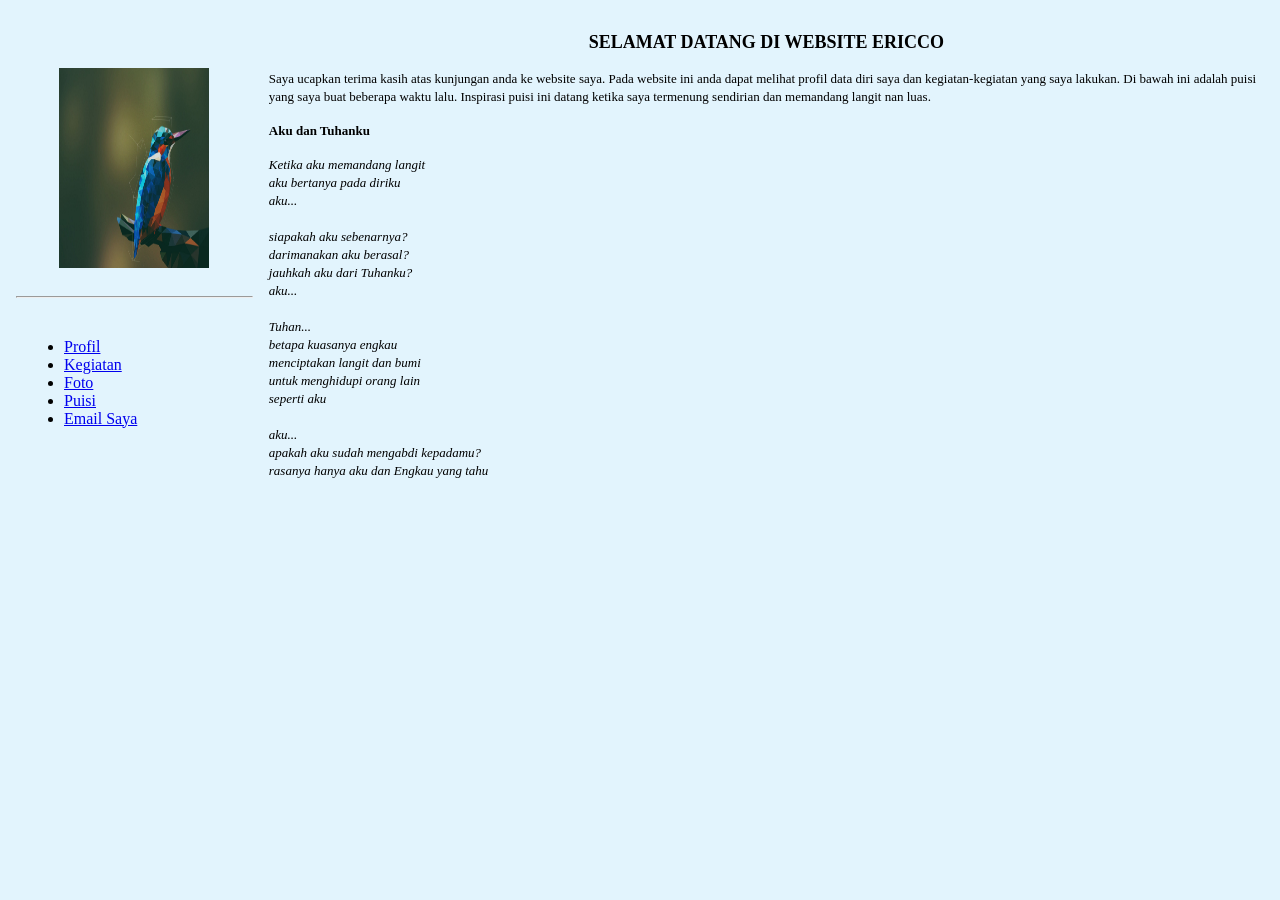
<file: BAB 3/index.html>
<!DOCTYPE html>
<html lang="en">
<head>
    <meta charset="UTF-8">
    <title>Website Ericco</title>
</head>
<body bgcolor="#E2F4FD">
<font face="verdana">
    <table cellpadding="8" style="border-collapse: collapse;"width="100%">
        <tr>
            <td width="20%">
                <table style="border-collapse: collapse;" width="100%" cellpadding="8">
                    <tr>
                        <td align="center">
                            <img src="gambar/1.jpg" height="200px" width="150px" style="border: 1;">
                        </td>
                    </tr>
                </table>
                <p><hr></p>
                <table style="border-collapse: collapse;" width="100%" cellpadding="8">
                    <tr>
                        <td>
                            <ul>
                                <li><a href="profil.html">Profil</a></li>
                                <li><a href="kegiatan.html">Kegiatan</a></li>
                                <li><a href="foto.html">Foto</a></li>
                                <li><a href="puisi.html">Puisi</a></li>
                                <li><a href="mailto: gericcoj20@gmail.com">Email Saya</a></li>
                            </ul>
                        </td>
                    </tr>
                </table>
            </td>
            <td valign="top">
                <p style="text-align: center;"><font size="4"><b>SELAMAT DATANG DI WEBSITE ERICCO </font></b></p>
                <p><font size="2">Saya ucapkan terima kasih atas kunjungan anda ke website saya. Pada website ini anda dapat melihat profil data diri saya dan kegiatan-kegiatan yang saya lakukan.
                    Di bawah ini adalah puisi yang saya buat beberapa waktu lalu. Inspirasi puisi ini datang ketika saya termenung sendirian dan memandang langit nan luas.
                </font></p>
                <p><font size="2"><b>Aku dan Tuhanku</font></b></p>
                <p><font size="2">
                    <i>
                        Ketika aku memandang langit <br>
                        aku bertanya pada diriku <br>
                        aku... <br> <br>
                        siapakah aku sebenarnya? <br>
                        darimanakan aku berasal? <br>
                        jauhkah aku dari Tuhanku? <br>
                        aku...<br><br>
                        Tuhan...<br>
                        betapa kuasanya engkau <br>
                        menciptakan langit dan bumi<br>
                        untuk menghidupi orang lain<br>
                        seperti aku<br><br>
                        aku...<br>
                        apakah aku sudah mengabdi kepadamu?<br>
                        rasanya hanya aku dan Engkau yang tahu<br>
                    </i>
                </font></p>

            </td>
        </tr>
    </table>
</font>
</body>
</html>
</file>
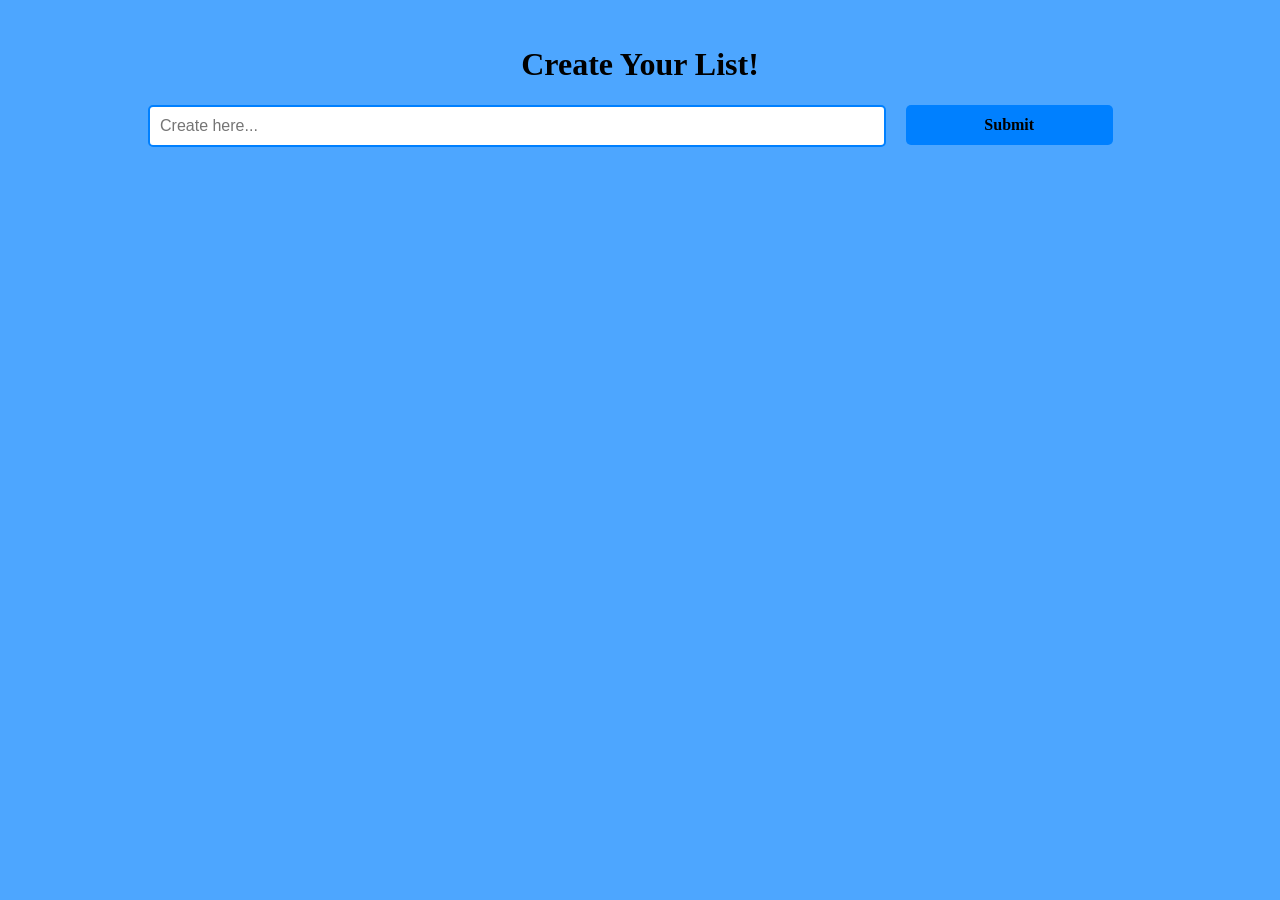
<file: tugas todolist/index.html>
<html>
    <head>
        <title>To Do List</title>
        <style type="text/css">
body{
  background-color: #4da6ff;
  margin: auto 0;
}


ul{
  margin: 0;
  padding: 0;
}
ul li{
  cursor: pointer;
  position: relative;
  padding: 12px 8px 12px 40px;
  list-style-type: none;
  background:#b3d9ff;
  font-size: 18px;
  transition: 0.2s;
  border: 1px solid #0080ff;
  border-radius: 5px;
}
ul li:hover{
  background:#80bfff;
}


.close{
  position: absolute;
  right: 0;
  top: 0;
  padding: 12px 16px 12px 16px;
}
.close:hover{
  background-color:#0066cc ;
  color: white;
}
.header{
  padding: 25px 25px;
  text-align: center;
}
.header:after{
  content: "";
  display: table;
  clear: both;
}
input{
  margin: 0;
  border: 2px solid #0080ff;
  width: 60%;
  padding: 10px;
  float: left;
  margin-left: 10%;
  font-size: 16px;
  border-radius: 5px;
}
.submit{
  padding: 11px;
  width: 15%;
  background: #0080ff;
  float: left;
  margin-left: 20px;
  text-align: center;
  font-size: 16px;
  cursor: pointer;
  transition: 0.3s;
  border-radius: 5px;
}
.submit:hover{
  background-color: #0066cc;
}
</style>
    </head>
    <body>
<div class="container">
	<div class="header">
    	<h1>Create Your List!</h1>
    	<input type="text" id="txt_add" placeholder="Create here...">
    	<span onclick="newElement()" class="submit"><b>Submit</b></span>
  	</div>
  	<ul id="ul_list">
  	</ul>
</div>

<script>
	var myNodelist = document.getElementsByTagName("LI");
	var i;
	for (i = 0; i < myNodelist.length; i++) {
  		var span = document.createElement("SPAN");
  		var txt = document.createTextNode("\u00D7");
  		span.className = "close";
  		span.appendChild(txt);
  		myNodelist[i].appendChild(span);
	}
	var close = document.getElementsByClassName("close");
	var i;
	for (i = 0; i < close.length; i++) {
  		close[i].onclick = function() {
    		var div = this.parentElement;
    		div.style.display = "none";
  		}
	}
	var list = document.querySelector('ul');
	list.addEventListener('click', function(ev) {
  		if (ev.target.tagName === 'LI') {
    		ev.target.classList.toggle('checked');
  		}
	}, false);
	function newElement() {
  		var li = document.createElement("li");
  		var inputValue = document.getElementById("txt_add").value;
  		var t = document.createTextNode(inputValue);
  		li.appendChild(t);
  		if (inputValue === '') {
    		alert("Please Input Your List!");
  		} else {
    		document.getElementById("ul_list").appendChild(li);
  		}
	document.getElementById("txt_add").value = "";
	var span = document.createElement("SPAN");
	var txt = document.createTextNode("\u00D7");
	span.className = "close";
	span.appendChild(txt);
	li.appendChild(span);

  	for (i = 0; i < close.length; i++) {
	  close[i].onclick = function() {
      	var div = this.parentElement;
      	div.style.display = "none";
    	}
	}
}
</script>
</body>
</html>
</file>
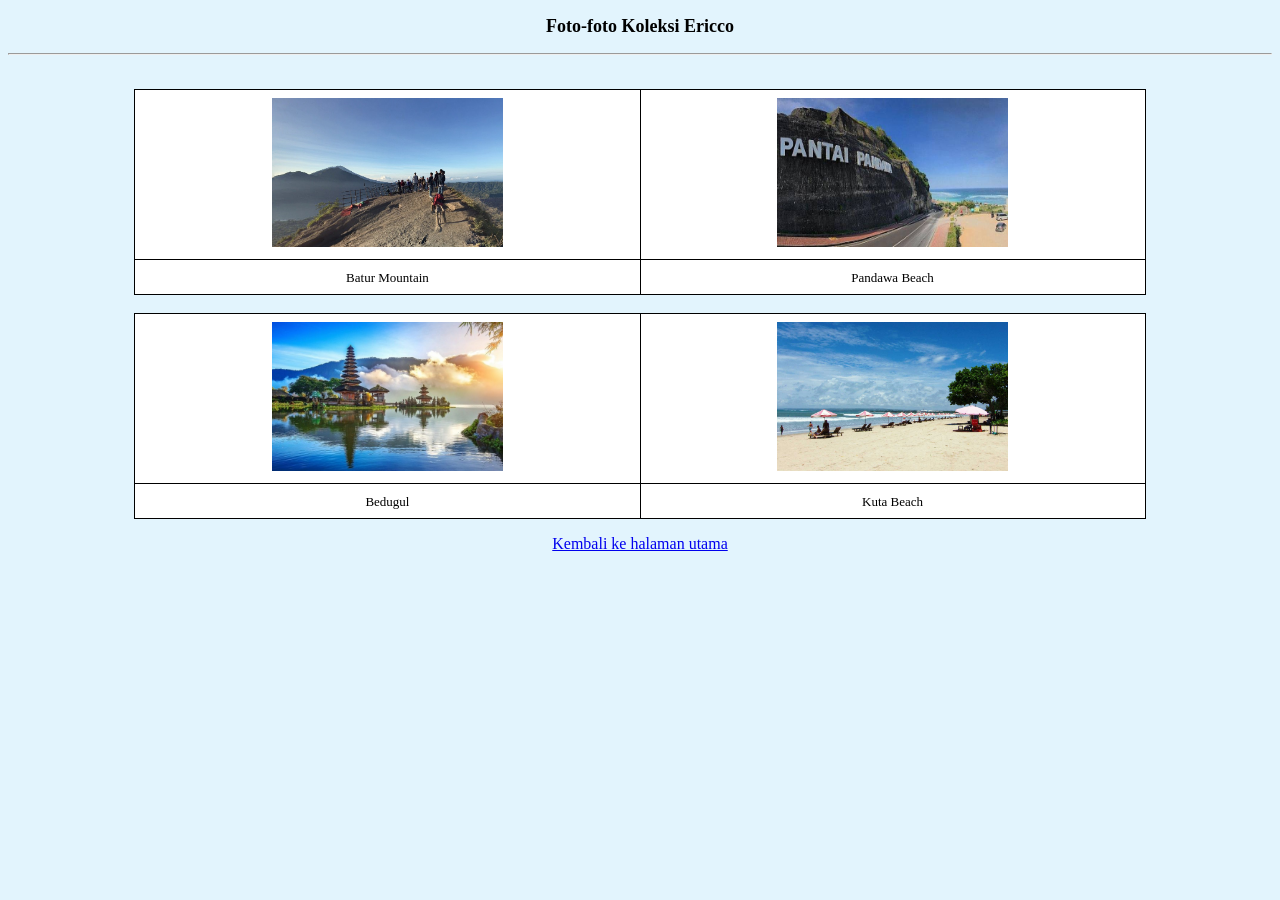
<file: BAB 3/foto.html>
<!DOCTYPE html>
<html lang="en">
<head>
    <meta charset="UTF-8">
    <title>Foto-Foto</title>
</head>
<body bgcolor="#E2F4FD">
<font face="verdana">
    <p style="text-align: center;"><font size="4"><b>Foto-foto Koleksi Ericco</b></font><hr></p><br> 
    <center>
        <table border="1" width="80%" cellpadding="8" bordercolor="black" style="border-collapse: collapse; border-color: black; background-color: white;" >
            <tr>
                <td align="center"><img src="gambar/batur.jpg" height="149px" width="231px"></td>
                <td align="center"><img src="gambar/pandawa.jpg" height="149px" width="231px"></td>
            </tr>
            <tr>
                <td align="center"><font size="2">Batur Mountain</font></td>
                <td align="center"><font size="2">Pandawa Beach</font></td>
            </tr>
        </table>
    </center>
    <br>
    <center>
        <table cellpadding="8" border="1" style="border-collapse: collapse; background-color: white;" width="80%" bordercolor="black">
            <tr>
                <td align="center"><img src="gambar/bedugul.jpg" height="149px" width="231px"></td>
                <td align="center"><img src="gambar/kuta.jpg" height="149px" width="231px"></td>
            </tr>
            <tr>
                <td align="center"><font size="2">Bedugul</font></td>
                <td align="center"><font size="2">Kuta Beach</font></td>
            </tr>
        </table>
        <p><a href="index.html">Kembali ke halaman utama</a></p>
    </center>
</font>
</body>
</html>
</file>
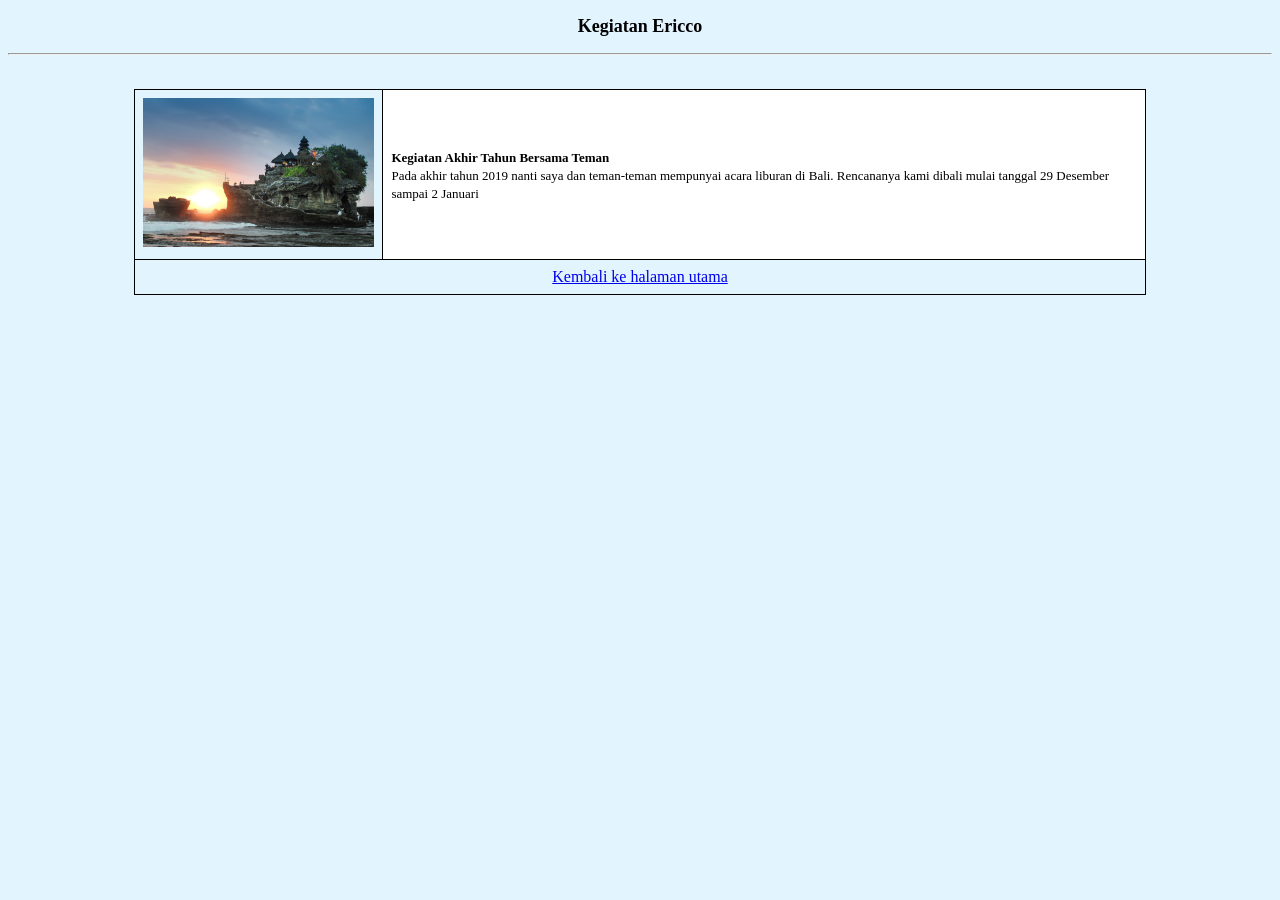
<file: BAB 3/kegiatan.html>
<!DOCTYPE html>
<html lang="en">
<head>
    <meta charset="UTF-8">
    <title>Kegiatan Ericco</title>
</head>
<body bgcolor="#E2F4FD">
    <font face="verdana">
    <p style="text-align: center;"><font size="4"><b>Kegiatan Ericco</b></font><hr></p><br> 
    <center>
        <table border="1" width="80%" cellpadding="8" bordercolor="black" style="border-collapse: collapse; border-color: black;">
            <tr>
                <td><img src="gambar/2.jpg" height="149" width="231"></td>
                <td bgcolor="white"><font size="2"><b>Kegiatan Akhir Tahun Bersama Teman</b><br>Pada akhir tahun 2019 nanti saya dan teman-teman mempunyai acara liburan di Bali. Rencananya kami dibali mulai tanggal 29 Desember sampai 2 Januari</font></td>
            </tr>
            <tr>
                <td colspan="2" align="center"><a href="index.html">Kembali ke halaman utama</a></td>
            </tr>

        </table>
    </center>
    </font>    
</body>
</html>
</file>
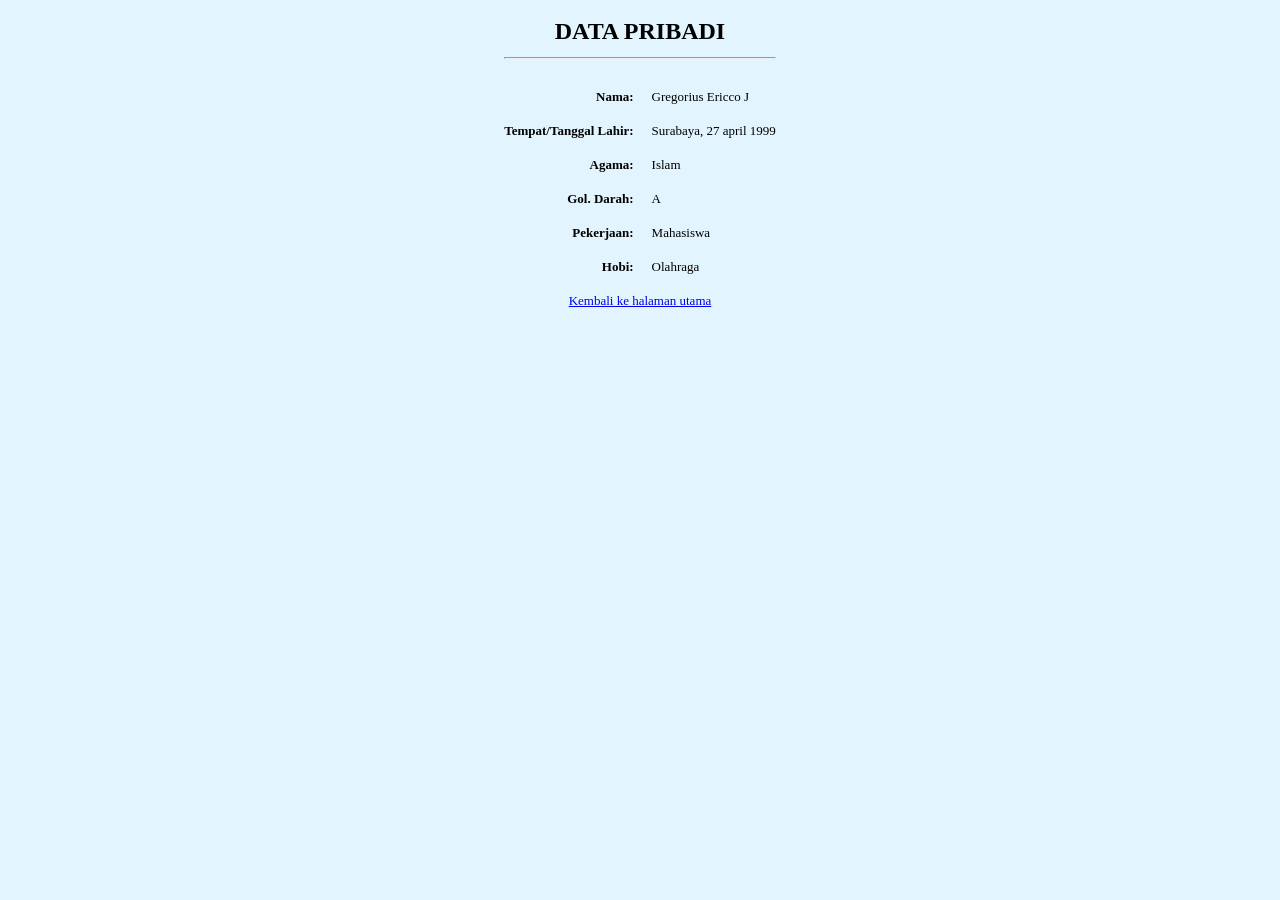
<file: BAB 3/profil.html>
<!DOCTYPE html>
<html lang="en">
<head>
    <meta charset="UTF-8">
    <title>Profil Ericco</title>
</head>
<body bgcolor="#E2F4FD">
<font face="verdana" size="2">
    <table cellpadding="8" align="center">
        <tr>
            <td colspan="2" align="center" style="font-size: 24px;"><b>DATA PRIBADI</b><hr></td>
        </tr>
        <tr>
            <td align="right"><b>Nama:</b></td>
            <td>Gregorius Ericco J</td>
        </tr>
        <tr>
            <td align="right"><b>Tempat/Tanggal Lahir:</b></td>
            <td>Surabaya, 27 april 1999</td>
        </tr>
        <tr>
            <td align="right"><b>Agama:</b></td>
            <td>Islam</td>
        </tr>
        <tr>
            <td align="right"><b>Gol. Darah:</b></td>
            <td>A</td>
        </tr>
        <tr>
            <td align="right"><b>Pekerjaan:</b></td>
            <td>Mahasiswa</td>
        </tr>
        <tr>
            <td align="right"><b>Hobi:</b></td>
            <td>Olahraga</td>
        </tr>
        <tr>
            <td colspan="2" align="center"><a href="index.html">Kembali ke halaman utama</a></td>
        </tr>
    </table>
</font>
</body>
</html>
</file>
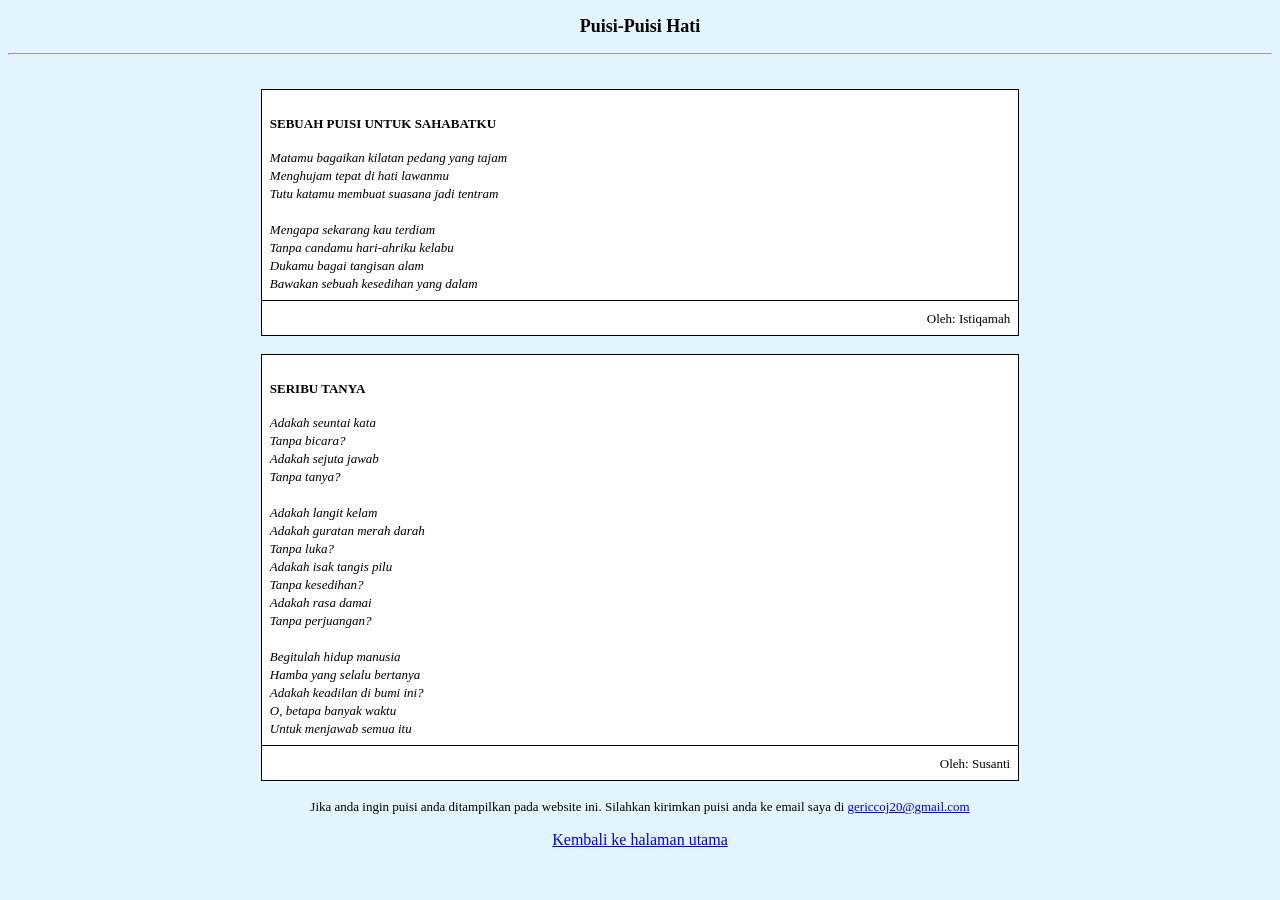
<file: BAB 3/puisi.html>
<!DOCTYPE html>
<html lang="en">
<head>
    <meta charset="UTF-8">
    <title>Puisi Teman-Teman</title>
</head>
<body bgcolor="#E2F4FD">
<font face="verdana">
    <p style="text-align: center;"><font size="4"><b>Puisi-Puisi Hati</b></font><hr></p><br>
    <center>
        <table border="1" width="60%" cellpadding="8" bordercolor="black" style="border-collapse: collapse; border-color: black; background-color: white;" >
            <tr>
                <td>
                    <p><font size=2><b>SEBUAH PUISI UNTUK SAHABATKU</b></p>
                    <i>
                        Matamu bagaikan kilatan pedang yang tajam<br>
                        Menghujam tepat di hati lawanmu<br>   
                        Tutu katamu membuat suasana jadi tentram<br><br>   
                        Mengapa sekarang kau terdiam<br>   
                        Tanpa candamu hari-ahriku kelabu<br>   
                        Dukamu bagai tangisan alam<br>   
                        Bawakan sebuah kesedihan yang dalam 
                    </i>
                </font>
                </td>
            </tr>
            <tr>
                <td align="right"><font size="2">Oleh: Istiqamah</font></td>
            </tr>
        </table>
        <br>
        <table border="1" width="60%" cellpadding="8" bordercolor="black" style="border-collapse: collapse; border-color: black; background-color: white;" >
            <tr>
                <td>
                    <p><font size=2><b>SERIBU TANYA</b></p>
                    <i>
                        Adakah seuntai kata<br>
                        Tanpa bicara?<br>   
                        Adakah sejuta jawab<br>  
                        Tanpa tanya?<br><br>   
                        Adakah langit kelam<br>   
                        Adakah guratan merah darah<br>   
                        Tanpa luka?<br>   
                        Adakah isak tangis pilu<br>   
                        Tanpa kesedihan?<br>   
                        Adakah rasa damai<br>   
                        Tanpa perjuangan?<br><br>
                        Begitulah hidup manusia<br>   
                        Hamba yang selalu bertanya<br>   
                        Adakah keadilan di bumi ini?<br>   
                        O, betapa banyak waktu<br>   
                        Untuk menjawab semua itu<br> 
                    </i>
                </font>
                </td>
            </tr>
            <tr>
                <td align="right"><font size="2">Oleh: Susanti</font></td>
            </tr>
        </table>
    <p><font size="2">Jika anda ingin puisi anda ditampilkan pada website ini. Silahkan kirimkan puisi anda ke email saya di <a href="mailto: gericcoj20@gmail.com">gericcoj20@gmail.com</font></p> 
    <p><a href="index.html">Kembali ke halaman utama</a></p>
</center>
</font>
    
</body>
</html>
</file>
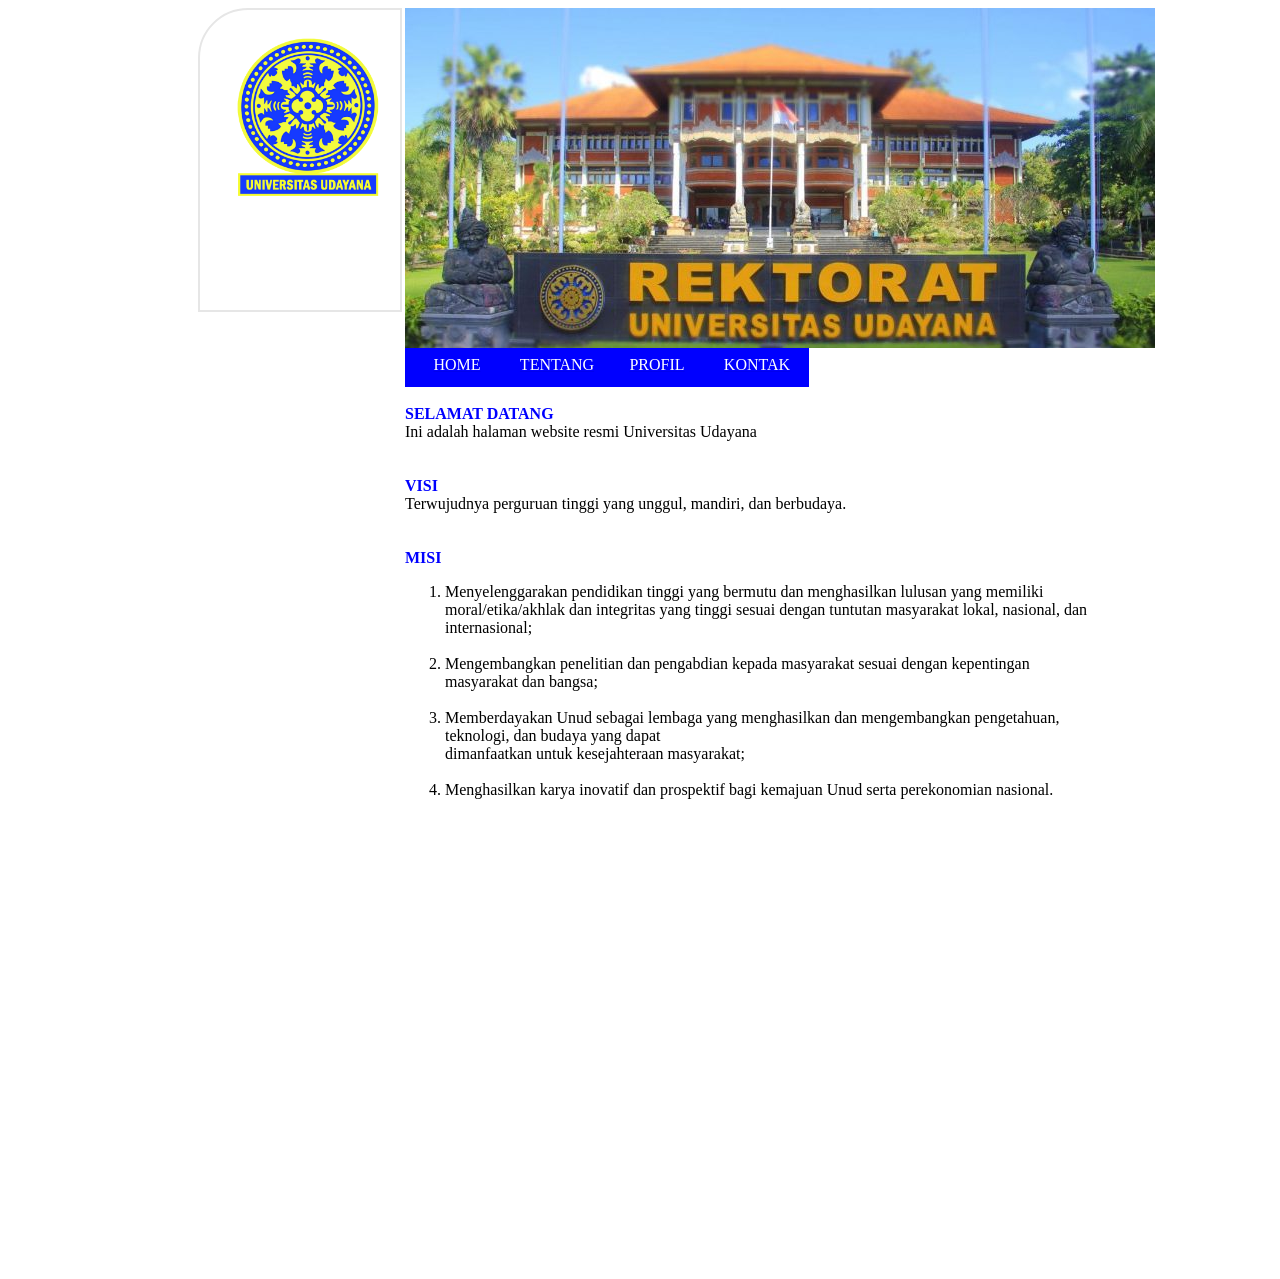
<file: Latihan Major (CSS)/home.html>
<html>
<head>
	<title></title>
	<style type="text/css">
	/*{
		margin: 0;
		padding: 0;
	} */
	.logo {
		margin-left: 190px;
		background-color: white;
		border-color:  #e6e6e6;
		border-width: 2px;
		border-style: solid;
		border-radius: 50px 0px 0px;
		height: 300px;
		width: 200px;
	}
	.layout {
		background-image: url("unud.jpeg");
		background-repeat: no-repeat;
		width: 2000px;
		height: 340px;
		margin-left: 397px;
		margin-top: -304px;
	}
	.home {
		background-color: blue;
		padding: 2px 2px;
		color: white;
		text-align: center;
		height: 35px;
		width: 100px;
		margin-left: 397px;
		text-decoration: none;

	}
	.home:hover {
		background-color:#0000b3;
		text-decoration: none;
	}
	.tentang {
		background-color: blue;
		padding: 2px 2px;
		color: white;
		text-align: center;
		height: 35px;
		width: 100px;
		margin-left: 497px;
		margin-top: -39px;
	}
	.tentang:hover {
		background-color:#0000b3;
	}
	.profil {
		background-color: blue;
		padding: 2px 2px;
		color: white;
		text-align: center;
		height: 35px;
		width: 100px;
		margin-left: 597px;
		margin-top: -39px;
	}
	.profil:hover {
		background-color:#0000b3;
	}
	.kontak{
		background-color: blue;
		text-decoration: none;
		padding: 2px 2px;
		color: white;
		text-align: center;
		height: 35px;
		width: 100px;
		margin-left: 697px;
		margin-top: -39px;
	}

	.kontak:hover {
		background-color:#0000b3;
		text-decoration: none;
	}
	.text {
		margin-top: 6px;
		text-decoration: none;
	}

	.visi {
		background-color: white;
		font-family: calibri;
		margin-left: 397;
		height: 100%;
		width: 700px;
	}


	</style>
</head>
<body>
<div class="logo"><img src="logo.png" width="220px" height="220px"></div>
<div class="layout"></div>
<a href="home.html"><div class="home"><div class="text">HOME</div></div></a>
<a href="tentang.html"><div class="tentang"><div class="text">TENTANG</div></div></a>
<a href="profil.html"><div class="profil"><div class="text">PROFIL</div></div></a>
<a href="kontak.html"><div class="kontak"><div class="text">KONTAK</div></div></a>
<div class="visi">
<br>
	<font color="blue"><b>SELAMAT DATANG</b></font><br>
Ini adalah halaman website resmi Universitas Udayana <br><br><br>

	<font color="blue"><b>VISI</b></font><br>
Terwujudnya perguruan tinggi yang unggul, mandiri, dan berbudaya.<br><br><br>

	<font color="blue"><b>MISI</b></font><br>
<ol>
<li> Menyelenggarakan pendidikan tinggi yang bermutu dan menghasilkan lulusan yang memiliki moral/etika/akhlak dan integritas yang tinggi sesuai dengan tuntutan masyarakat lokal, nasional,  dan internasional;</li><br>
<li>Mengembangkan penelitian dan pengabdian kepada masyarakat sesuai dengan kepentingan masyarakat dan bangsa;</li><br>
<li> Memberdayakan Unud sebagai lembaga yang menghasilkan dan mengembangkan pengetahuan, teknologi, dan budaya 
   yang dapat  <br>dimanfaatkan untuk kesejahteraan masyarakat;</li><br> 
<li> Menghasilkan karya inovatif dan prospektif bagi kemajuan Unud serta perekonomian nasional.</li>
</pre>
</div>

	</body>
</html>
</file>
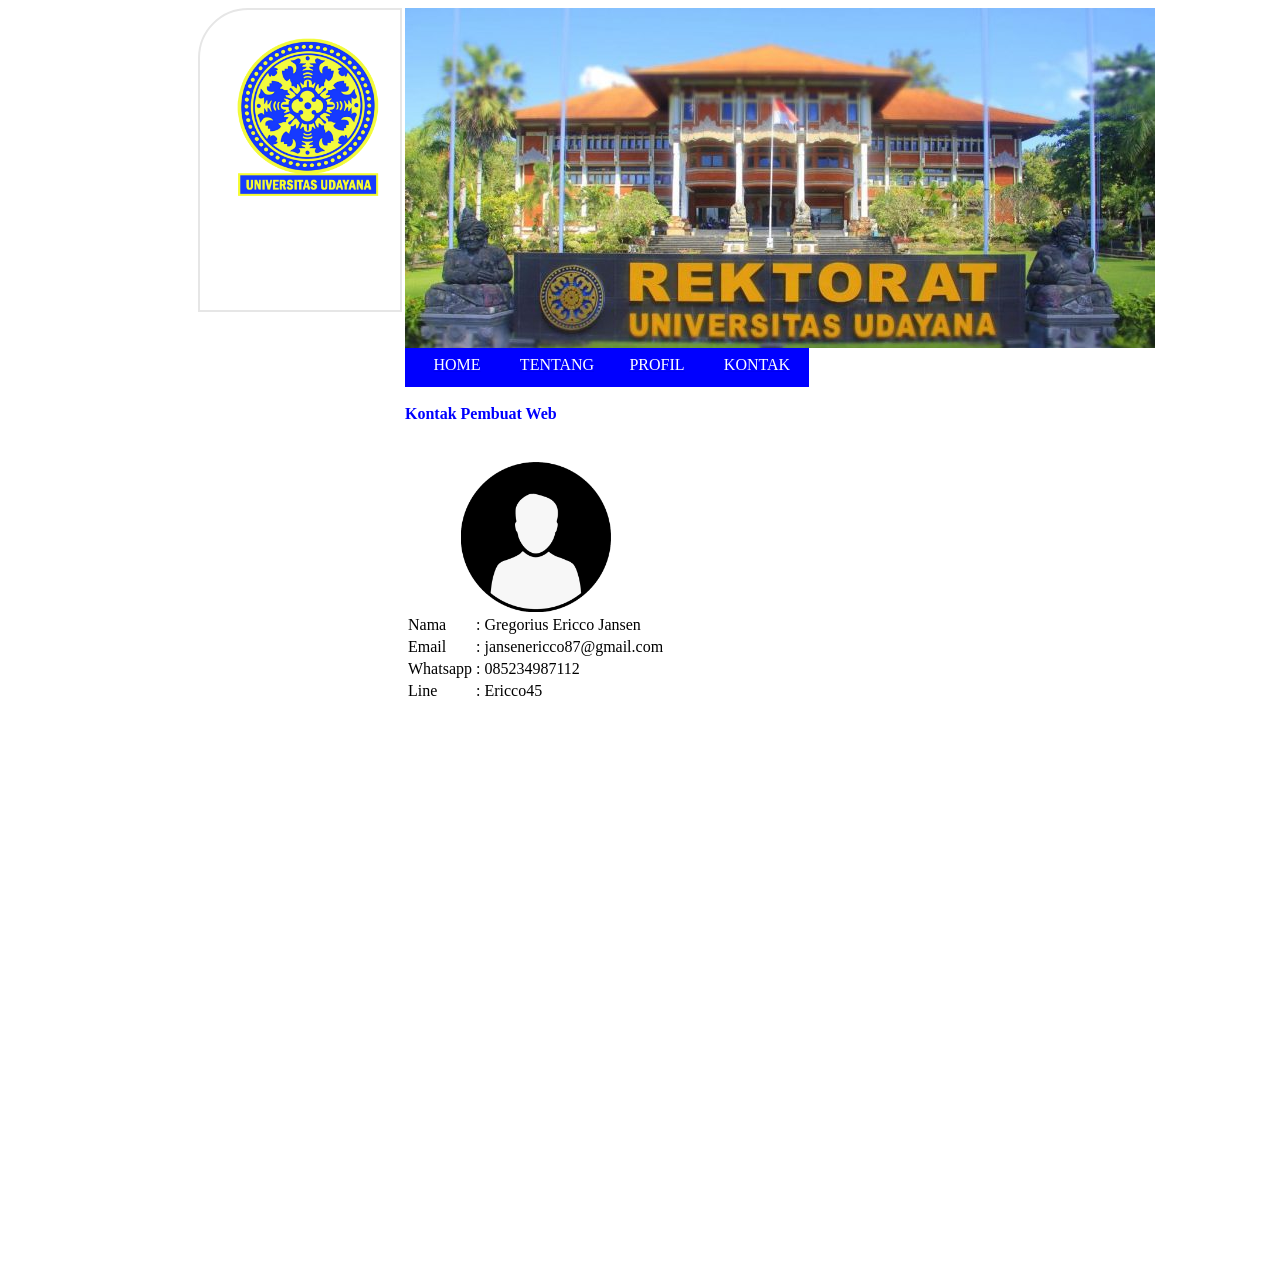
<file: Latihan Major (CSS)/kontak.html>
<html>
<head>
	<title></title>
	<style type="text/css">
	/*{
		margin: 0;
		padding: 0;
	} */
	.logo {
		margin-left: 190px;
		background-color: white;
		border-color:  #e6e6e6;
		border-width: 2px;
		border-style: solid;
		border-radius: 50px 0px 0px;
		height: 300px;
		width: 200px;
	}
	.layout {
		background-image: url("unud.jpeg");
		background-repeat: no-repeat;
		width: 2000px;
		height: 340px;
		margin-left: 397px;
		margin-top: -304px;
	}
	.home {
		background-color: blue;
		padding: 2px 2px;
		color: white;
		text-align: center;
		height: 35px;
		width: 100px;
		margin-left: 397px;
		text-decoration: none;

	}
	.home:hover {
		background-color:#0000b3;
		text-decoration: none;
	}
	.tentang {
		background-color: blue;
		padding: 2px 2px;
		color: white;
		text-align: center;
		height: 35px;
		width: 100px;
		margin-left: 497px;
		margin-top: -39px;
	}
	.tentang:hover {
		background-color:#0000b3;
	}
	.profil {
		background-color: blue;
		padding: 2px 2px;
		color: white;
		text-align: center;
		height: 35px;
		width: 100px;
		margin-left: 597px;
		margin-top: -39px;
	}
	.profil:hover {
		background-color:#0000b3;
	}
	.kontak{
		background-color: blue;
		text-decoration: none;
		padding: 2px 2px;
		color: white;
		text-align: center;
		height: 35px;
		width: 100px;
		margin-left: 697px;
		margin-top: -39px;
	}

	.kontak:hover {
		background-color:#0000b3;
		text-decoration: none;
	}
	.text {
		margin-top: 6px;
		text-decoration: none;
	}

	.visi {
		background-color: white;
		font-family: calibri;
		margin-left: 397;
		height: 100%;
		width: 700px;
	}


	</style>
</head>
<body>
<div class="logo"><img src="logo.png" width="220px" height="220px"></div>
<div class="layout"></div>
<a href="home.html"><div class="home"><div class="text">HOME</div></div></a>
<a href="tentang.html"><div class="tentang"><div class="text">TENTANG</div></div></a>
<a href="profil.html"><div class="profil"><div class="text">PROFIL</div></div></a>
<a href="kontak.html"><div class="kontak"><div class="text">KONTAK</div></div></a>
<div class="visi">
<br>
	<font color="blue"><b>Kontak Pembuat Web</b></font><br><br><br>
<table border="0" width="250px">
	<tr>
	<td colspan="3"><center><img src="user.png" width="150px" height="150px"></td>

	</tr>

	<tr>
	<td width="400px">Nama</td>
	<td>:</td>
	<td>Gregorius Ericco Jansen</td>
	</tr>

	<tr>
	<td>Email</td>
	<td>:</td>
	<td>jansenericco87@gmail.com</td>
	</tr>

	<tr>
	<td>Whatsapp</td>
	<td>:</td>
	<td>085234987112</td>
	</tr>

	<tr>
	<td>Line</td>
	<td>:</td>
	<td>Ericco45</td>
	</tr>

		
</table>


</div>

	</body>
</html>
</file>
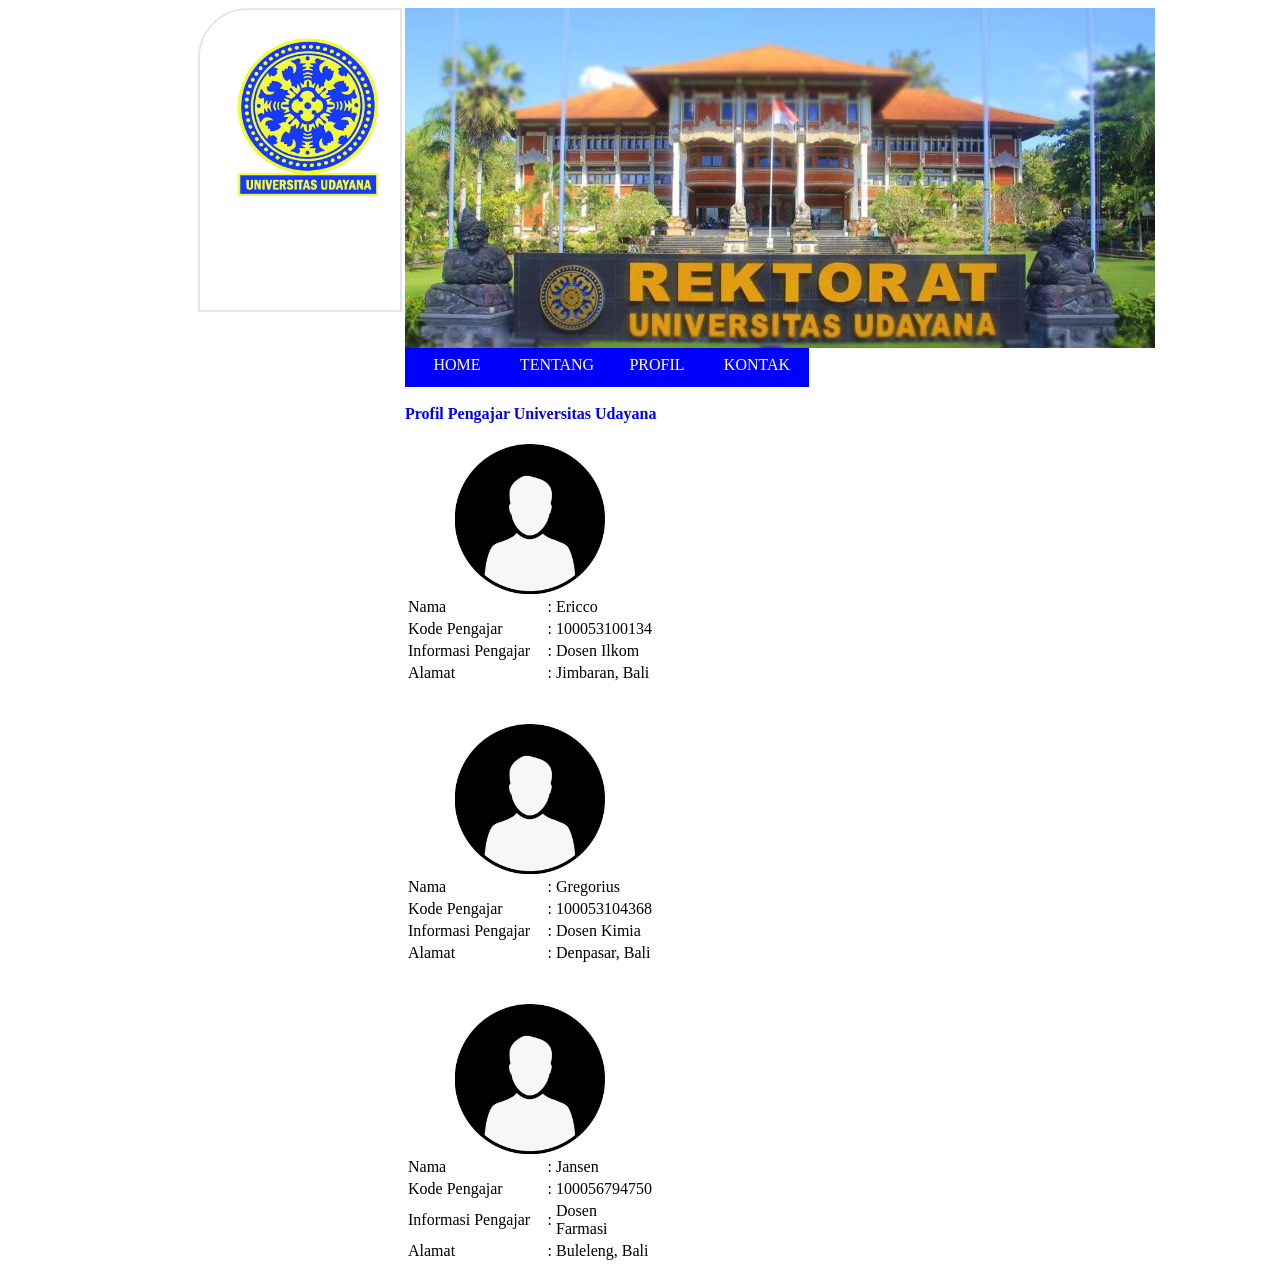
<file: Latihan Major (CSS)/profil.html>
<html>
<head>
	<title></title>
	<style type="text/css">
	/*{
		margin: 0;
		padding: 0;
	} */
	.logo {
		margin-left: 190px;
		background-color: white;
		border-color:  #e6e6e6;
		border-width: 2px;
		border-style: solid;
		border-radius: 50px 0px 0px;
		height: 300px;
		width: 200px;
	}
	.layout {
		background-image: url("unud.jpeg");
		background-repeat: no-repeat;
		width: 2000px;
		height: 340px;
		margin-left: 397px;
		margin-top: -304px;
	}
	.home {
		background-color: blue;
		padding: 2px 2px;
		color: white;
		text-align: center;
		height: 35px;
		width: 100px;
		margin-left: 397px;
		text-decoration: none;

	}
	.home:hover {
		background-color:#0000b3;
		text-decoration: none;
	}
	.tentang {
		background-color: blue;
		padding: 2px 2px;
		color: white;
		text-align: center;
		height: 35px;
		width: 100px;
		margin-left: 497px;
		margin-top: -39px;
	}
	.tentang:hover {
		background-color:#0000b3;
	}
	.profil {
		background-color: blue;
		padding: 2px 2px;
		color: white;
		text-align: center;
		height: 35px;
		width: 100px;
		margin-left: 597px;
		margin-top: -39px;
	}
	.profil:hover {
		background-color:#0000b3;
	}
	.kontak{
		background-color: blue;
		text-decoration: none;
		padding: 2px 2px;
		color: white;
		text-align: center;
		height: 35px;
		width: 100px;
		margin-left: 697px;
		margin-top: -39px;
	}

	.kontak:hover {
		background-color:#0000b3;
		text-decoration: none;
	}
	.text {
		margin-top: 6px;
		text-decoration: none;
	}

	.visi {
		background-color: white;
		font-family: calibri;
		margin-left: 397;
		height: 100%;
		width: 100%;
	}


	</style>
</head>
<body>
<div class="logo"><img src="logo.png" width="220px" height="220px"></div>
<div class="layout"></div>
<a href="home.html"><div class="home"><div class="text">HOME</div></div></a>
<a href="tentang.html"><div class="tentang"><div class="text">TENTANG</div></div></a>
<a href="profil.html"><div class="profil"><div class="text">PROFIL</div></div></a>
<a href="kontak.html"><div class="kontak"><div class="text">KONTAK</div></div></a>
<div class="visi">
<br>
	<font color="blue"><b>Profil Pengajar Universitas Udayana</b></font><br><br>
<table border="0" width="250px">
	<tr>
	<td colspan="3"><center><img src="user.png" width="150px" height="150px"></td>

	</tr>

	<tr>
	<td width="400px">Nama</td>
	<td>:</td>
	<td>Ericco</td>
	</tr>

	<tr>
	<td>Kode Pengajar</td>
	<td>:</td>
	<td>100053100134</td>
	</tr>

	<tr>
	<td>Informasi Pengajar</td>
	<td>:</td>
	<td>Dosen Ilkom</td>
	</tr>

	<tr>
	<td>Alamat</td>
	<td>:</td>
	<td>Jimbaran, Bali</td>
	</tr>

		
</table><br><br>

<table border="0" width="250px">
	<tr>
	<td colspan="3"><center><img src="user.png" width="150px" height="150px"></td>

	</tr>

	<tr>
	<td width="400px">Nama</td>
	<td>:</td>
	<td>Gregorius</td>
	</tr>

	<tr>
	<td>Kode Pengajar</td>
	<td>:</td>
	<td>100053104368</td>
	</tr>

	<tr>
	<td>Informasi Pengajar</td>
	<td>:</td>
	<td>Dosen Kimia</td>
	</tr>

	<tr>
	<td>Alamat</td>
	<td>:</td>
	<td>Denpasar, Bali</td>
	</tr>

		
</table><br><br>

<table border="0" width="250px">
	<tr>
	<td colspan="3"><center><img src="user.png" width="150px" height="150px"></td>

	</tr>

	<tr>
	<td width="400px">Nama</td>
	<td>:</td>
	<td>Jansen</td>
	</tr>

	<tr>
	<td>Kode Pengajar</td>
	<td>:</td>
	<td>100056794750</td>
	</tr>

	<tr>
	<td>Informasi Pengajar</td>
	<td>:</td>
	<td>Dosen Farmasi</td>
	</tr>

	<tr>
	<td>Alamat</td>
	<td>:</td>
	<td>Buleleng, Bali</td>
	</tr>

		
</table>
</div>

	</body>
</html>
</file>
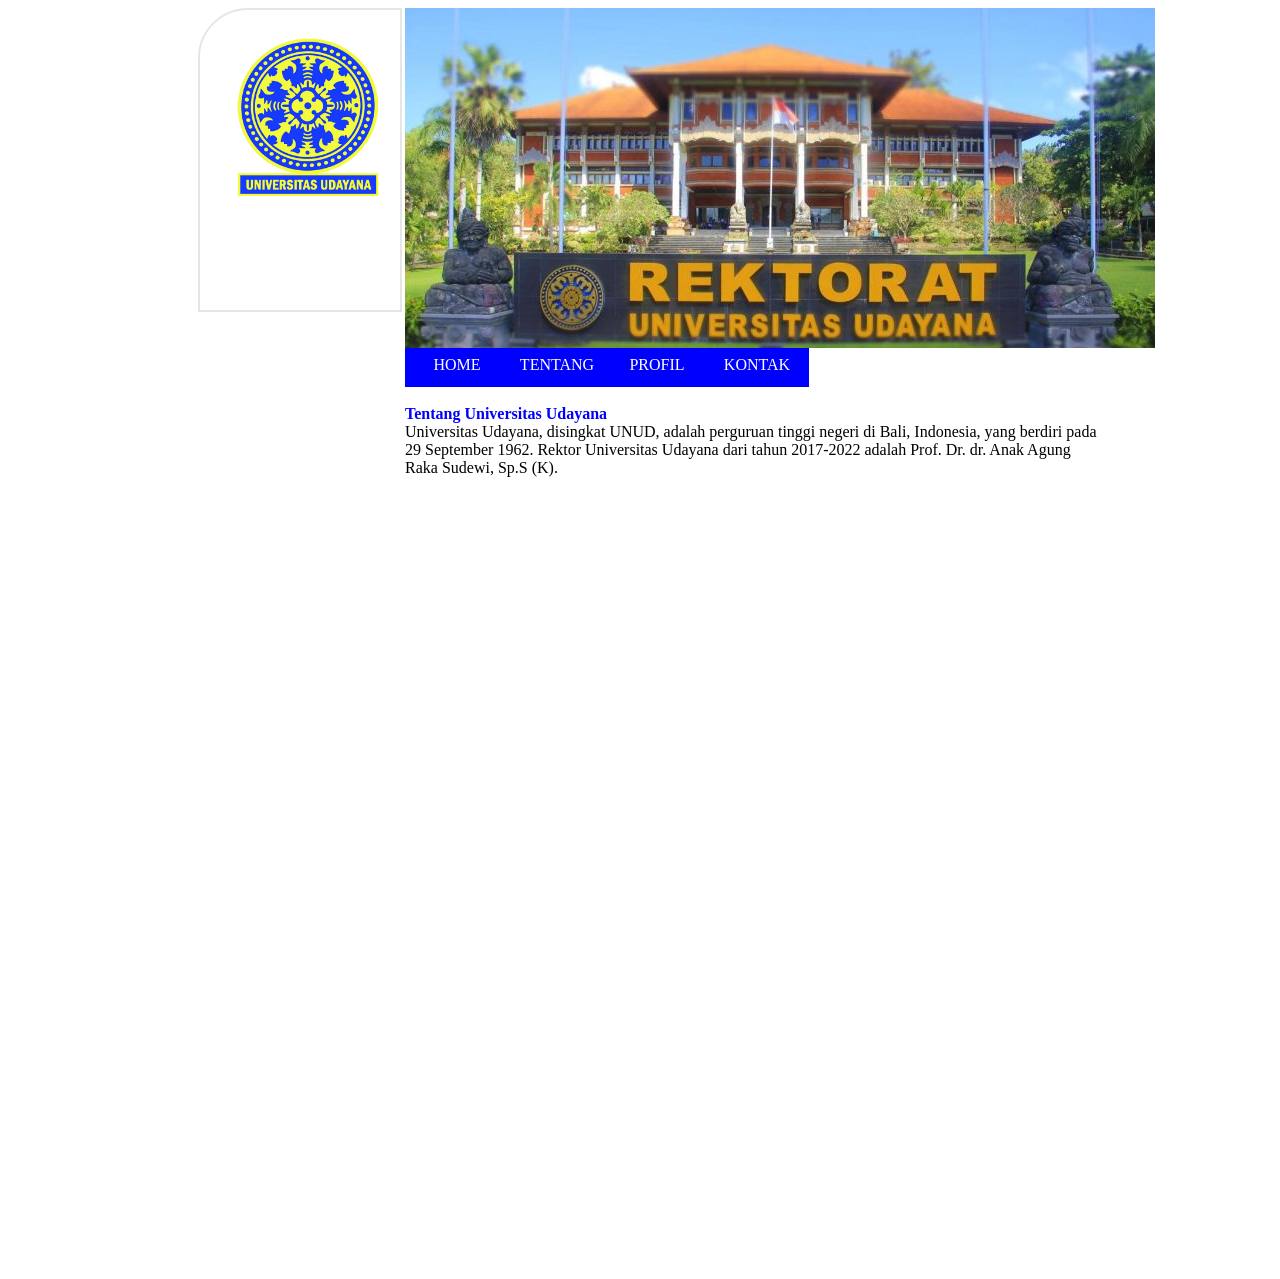
<file: Latihan Major (CSS)/tentang.html>
<html>
<head>
	<title></title>
	<style type="text/css">
	/*{
		margin: 0;
		padding: 0;
	} */
	.logo {
		margin-left: 190px;
		background-color: white;
		border-color:  #e6e6e6;
		border-width: 2px;
		border-style: solid;
		border-radius: 50px 0px 0px;
		height: 300px;
		width: 200px;
	}
	.layout {
		background-image: url("unud.jpeg");
		background-repeat: no-repeat;
		width: 2000px;
		height: 340px;
		margin-left: 397px;
		margin-top: -304px;
	}
	.home {
		background-color: blue;
		padding: 2px 2px;
		color: white;
		text-align: center;
		height: 35px;
		width: 100px;
		margin-left: 397px;
		text-decoration: none;

	}
	.home:hover {
		background-color:#0000b3;
		text-decoration: none;
	}
	.tentang {
		background-color: blue;
		padding: 2px 2px;
		color: white;
		text-align: center;
		height: 35px;
		width: 100px;
		margin-left: 497px;
		margin-top: -39px;
	}
	.tentang:hover {
		background-color:#0000b3;
	}
	.profil {
		background-color: blue;
		padding: 2px 2px;
		color: white;
		text-align: center;
		height: 35px;
		width: 100px;
		margin-left: 597px;
		margin-top: -39px;
	}
	.profil:hover {
		background-color:#0000b3;
	}
	.kontak{
		background-color: blue;
		text-decoration: none;
		padding: 2px 2px;
		color: white;
		text-align: center;
		height: 35px;
		width: 100px;
		margin-left: 697px;
		margin-top: -39px;
	}

	.kontak:hover {
		background-color:#0000b3;
		text-decoration: none;
	}
	.text {
		margin-top: 6px;
		text-decoration: none;
	}

	.visi {
		background-color: white;
		font-family: calibri;
		margin-left: 397;
		height: 100%;
		width: 700px;
	}


	</style>
</head>
<body>
<div class="logo"><img src="logo.png" width="220px" height="220px"></div>
<div class="layout"></div>
<a href="home.html"><div class="home"><div class="text">HOME</div></div></a>
<a href="tentang.html"><div class="tentang"><div class="text">TENTANG</div></div></a>
<a href="profil.html"><div class="profil"><div class="text">PROFIL</div></div></a>
<a href="kontak.html"><div class="kontak"><div class="text">KONTAK</div></div></a>
<div class="visi">
<br>
	<font color="blue"><b>Tentang Universitas Udayana</b></font><br>
Universitas Udayana, disingkat UNUD, adalah perguruan tinggi negeri di Bali, Indonesia, yang berdiri pada 29 September 1962. Rektor Universitas Udayana dari tahun 2017-2022 adalah Prof. Dr. dr. Anak Agung Raka Sudewi, Sp.S (K).  <br><br><br>

</div>

	</body>
</html>
</file>
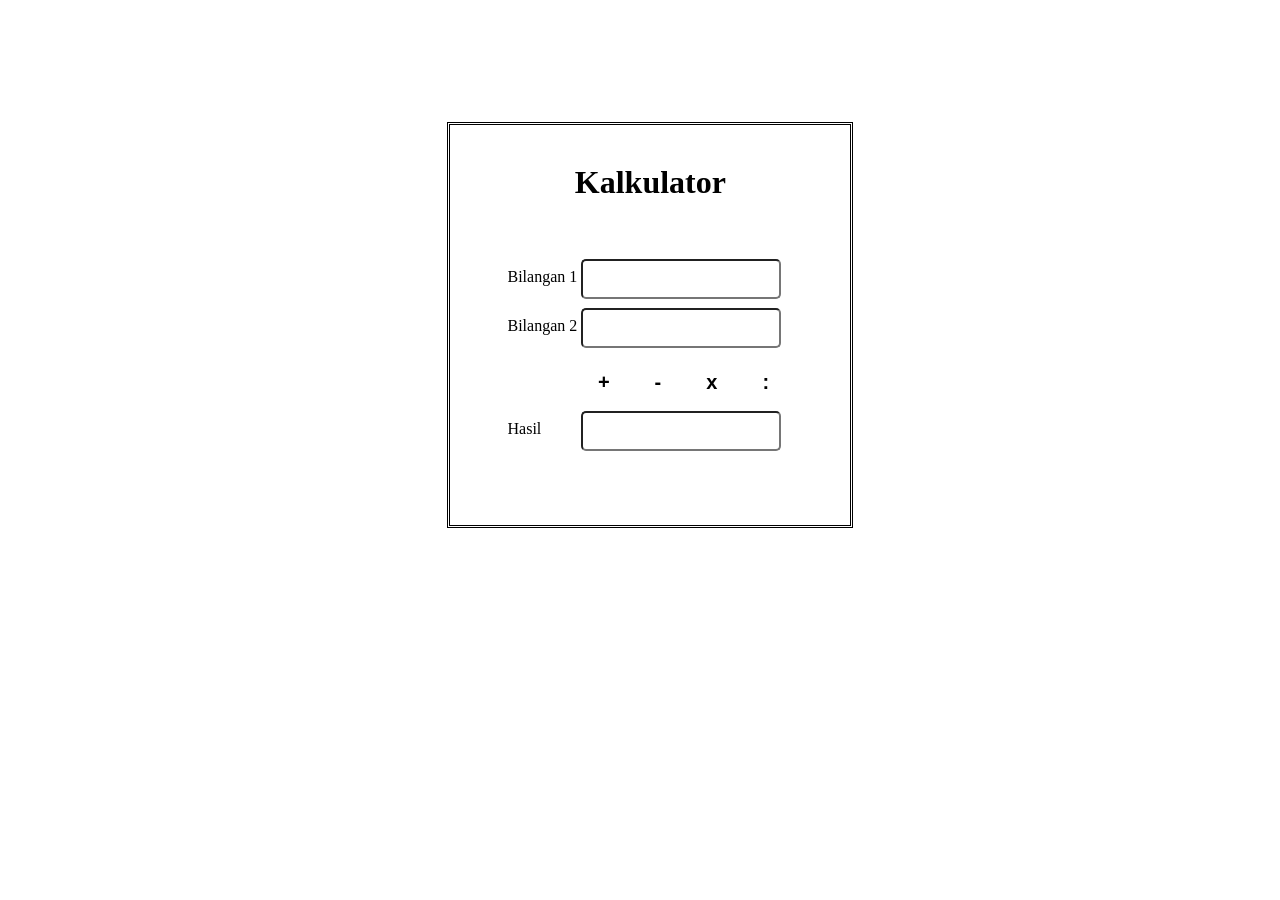
<file: modul 7/kalkulator.html>
<html>
    <head>
        <title>Kalkulator Switch Case</title>
    </head>
    <style>
        .background {
            outline-style: double;
            outline-color: black;
            height: 400px;
            width: 400px;
            margin-left: 35%;
            margin-top: 125px;
        }
        .form{
            background-color: #fff;
            height: 40px;
            width: 200px;
            font-size: 20px;
            padding: 10px 5px 10px 5px;
            margin-top: 5px;
            border-radius: 5px;
           
        }
        .tombol{
            height: 40px;
            width: 45px;
            background-color:white;
            color: black;
            font-size: 20px;
            font-weight: bold;
            border: 0px;
            border-radius: 100%;
            margin: 10px 5px 0px 0px;
        }
        .tombol:hover {
            background-color: black;
            color: white;
        }
    </style>
    <body>
    <div class="background">
        <table align="center" style="margin-top: 50px;">
    <br>  <center> <h1> Kalkulator</h1></center>
            <tr>
                <td>Bilangan 1</td>
                <td><input type="text" class="form" id="bil1" style="text-align: center;"></td>
            </tr>
            <tr>
                <td>Bilangan 2</td>
                <td><input type="text" class="form" id="bil2" style="text-align: center;"></td>
            </tr>
            <tr>
                <td></td>
                <td>
                    <button class="tombol" onclick="return kalkulator(1)">+</button>
                    <button class="tombol" onclick="return kalkulator(2)">-</button>
                    <button class="tombol" onclick="return kalkulator(3)">x</button>
                    <button class="tombol" onclick="return kalkulator(4)">:</button>
                </td>
            </tr>
            <tr>
                <td>Hasil</td>
                <td><input type="text" class="form" id="hasil" style="text-align: center;"></td>
            </tr>
        </table>
        </div>
        <script language="javascript" type="text/javascript">
            function kalkulator(operasi){
                var bil1    = parseFloat(document.getElementById("bil1").value);
                var bil2    = parseFloat(document.getElementById("bil2").value);
                var total;
                if(isNaN(bil1) || isNaN(bil2)){
                    alert("Inputan harus angka");
                }
                switch(operasi){
                    case 1:
                        total = bil1+bil2;
                        break;
                    case 2:
                        total = bil1-bil2;
                        break;
                    case 3:
                        total = bil1*bil2;
                        break;
                    case 4:
                        total = bil1/bil2;
                        break;
                }
                document.getElementById("hasil").value = total;
            }
        </script>
    </body>
</html>
</file>
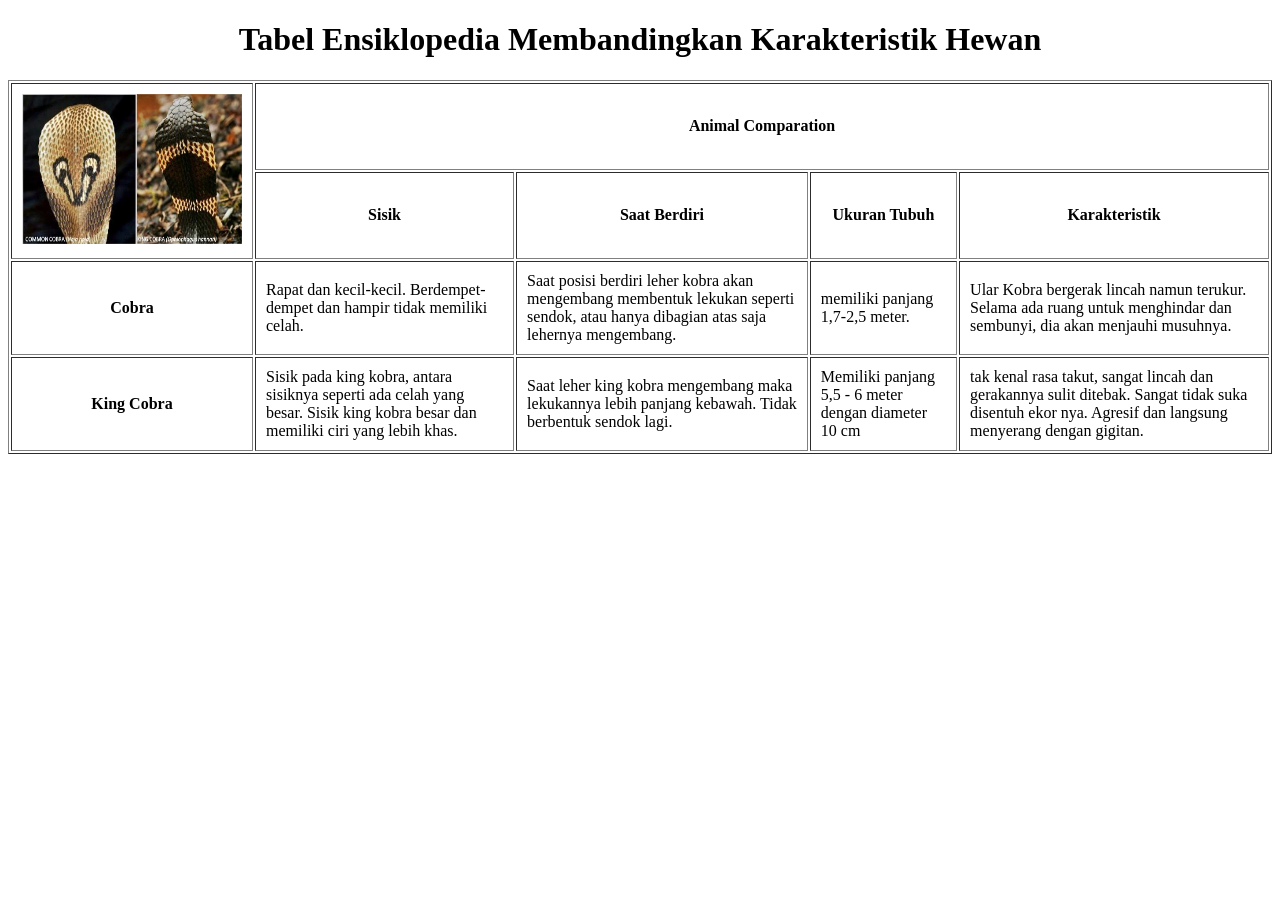
<file: Tugas 3/home.html>
<!DOCTYPE html>
<html lang="en">
<head>
    <meta charset="UTF-8">
    <title>Tugas Table</title>
</head>
<body>
<center><h1>Tabel Ensiklopedia Membandingkan Karakteristik Hewan</h1></center>
    <table border="1" align="center" cellpadding="10px">
        <tbody>
            <tr>
                <td rowspan="2">
                    <img src="cobra.jpg" height="150px" width="220px">
                </td>
                <th colspan="4">Animal Comparation</th>
            </tr>
            <tr>
                <th>Sisik</th>
                <th>Saat Berdiri</th>
                <th>Ukuran Tubuh</th>
                <th>Karakteristik</th>
            </tr>
            <tr>
                <th>Cobra</th>
                <td>Rapat dan kecil-kecil. Berdempet-dempet dan hampir tidak memiliki celah.</td>
                <td>Saat posisi berdiri leher kobra akan mengembang membentuk lekukan seperti sendok, atau hanya dibagian atas saja lehernya mengembang.</td>
                <td>memiliki panjang 1,7-2,5 meter. </td>
                <td>Ular Kobra bergerak lincah namun terukur. Selama ada ruang untuk menghindar dan sembunyi, dia akan menjauhi musuhnya. </td>
            </tr>
            <tr>
                <th>King Cobra</th>
                <td>Sisik pada king kobra, antara sisiknya seperti ada celah yang besar. Sisik king kobra besar dan memiliki ciri yang lebih khas.</td>
                <td>Saat leher king kobra mengembang maka lekukannya lebih panjang kebawah. Tidak berbentuk sendok lagi. </td>
                <td>Memiliki panjang 5,5 - 6 meter dengan diameter 10 cm</td>
                <td>tak kenal rasa takut, sangat lincah dan gerakannya sulit ditebak. Sangat tidak suka disentuh ekor nya. Agresif dan langsung menyerang dengan gigitan. </td>
            </tr>
        </tbody>
    </table>
</body>
</html>
</file>
